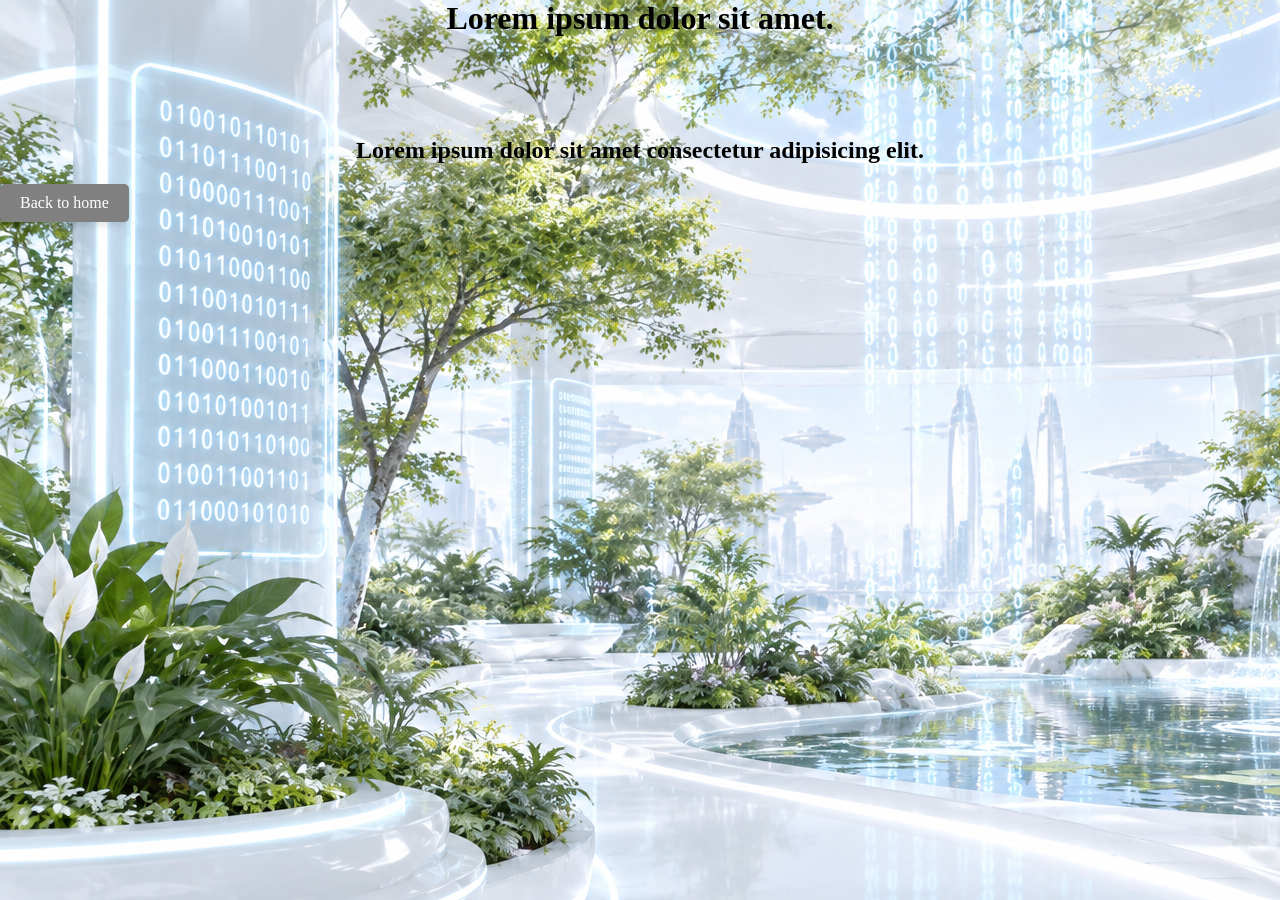
<file: Desktop/htmlcss/page2.html>
<!DOCTYPE html>
<html lang="fr">
<head>
    <meta charset="UTF-8">
    <meta name="viewport" content="width=device-width, initial-scale=1.0">
    <link rel="stylesheet" href="style.css">
    <title>Document</title>
</head>
<body class="page2">
    <header></header>
        <h1>Lorem ipsum dolor sit amet.</h1>
    </header>
<main>
    <h2>Lorem ipsum dolor sit amet consectetur adipisicing elit.</h2>
    <a href="index.html " class="bouton">Back to home</a>
</main>
</body>
</html>
</file>
<file: Desktop/htmlcss/style.css>
* {
    margin: 0;
    padding: 0;
    box-sizing: border-box;
}
body{
    background-image: url('image/10.png');
}
h1 {
    color: black;
    font-family:'Times New Roman', Times, serif;
    text-align: center;
    margin-bottom: 100px;
}
h2{
    color:black;
    text-align: center;
    font-family: 'Times New Roman', Times, serif;
    margin-bottom: 20px;
}
h3{
    text-align: center;
    margin-bottom: 15px;
    text-decoration: underline;
    text-decoration-color: blue;
    text-decoration-thickness: 5px;
    text-underline-offset: 5px;
}
.video {
    position:relative;
    width:50%;
    height:400px;
    overflow: hidden;
    margin: 20px auto;
    margin-bottom: 20px;
    
}
.video iframe {
position:absolute;
top:50%;
left: 50%;
width : 100%;
height: 56.25vw;
min-height: 100vh;
min-width: 177.78vh;
transform: translate(-50%, -50%);
pointer-events: none;
}

.contenu {
    position: relative;
    color: white;
}
.bouton {
    display: inline-block;
    background-color: grey;
    color: white;
    padding: 10px 20px;
    border-radius: 5px;
    text-decoration:gold;   
    box-shadow: 0 4px 6px rgba(0, 0, 0, 0.1);
    transition: transition 0.3s, box-shadow 0.3s;
}

.bouton:active {
    transform: translateY(2px);
    box-shadow: 0 2px 4px rgba(0, 0, 0, 0.1);
}

.page2{
    background-image: url('image/11.png');
}
</file>
